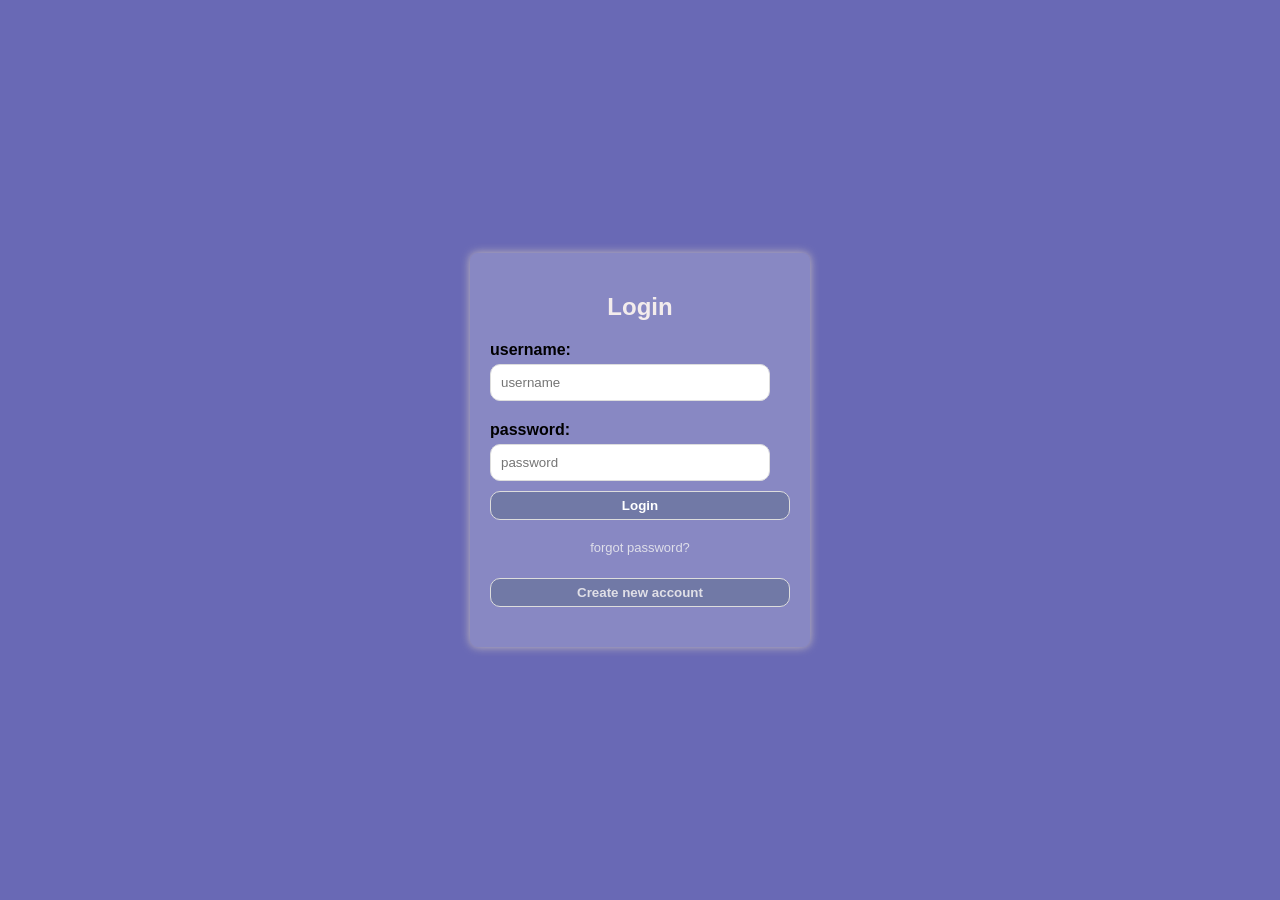
<file: swerveapp/logipage.html>
<!DOCTYPE html>
<html lang="en">
<head>
    <meta charset="UTF-8">
    <meta name="viewport" content="width=device-width, initial-scale=1.0">
    <title>SWERVE</title>
    <link rel="stylesheet" href="loginpage.css">

</head>
<body>
    <div class="login-container">
        <h2>Login</h2>
        <form action="/login" method="post">
            <div class="form-group">
                <label for="username">username:</label>
                <input type="text" id="username" name="username" required placeholder="username">
            </div>
            <div class="form-group">
                <label for="password">password:</label>
                <input type="password" id="password" name="password" required placeholder="password">
                <div class="form-group">
                    <input type="submit" value="Login">
                </div>
                <p class="forget">forgot password?</p>
                 <button class="new-account">Create new account</button>
        </form>

    </div>
</body>
</html>
</file>
<file: swerveapp/loginpage.css>
body{
    font-family: Arial, Helvetica, sans-serif;
    display: flex;
    justify-content: center;
    align-items: center;
    min-height: 100vh;
     background-image: linear-gradient(rgba(4,9,30,0.7)),url(swervegirl.jpeg);
    background-color: hsl(240, 34%, 56%);
    margin: 0%;
}
.login-container{
background-color: #f4f3f538;
padding: 20px;
border-radius: 8px;
box-shadow: 0 0 10px rgb(199, 189, 189);
width: 300px;

}
 .username {
    color: #d6dce2;
}
.login-container h2{
    text-align: center;
    margin-bottom: 20px;
    color: #f3ecec;
}
.form-group{
    margin-bottom: 20px;
}
.form-group label{
    display: block;
    margin-bottom: 5px;
    font-weight: bold;
}
.form-group input[type="text"], .form-group input[type="password"] {
    width: calc(100% - 20px);
    padding: 10px;
    border: 1px solid #ddd;
    border-radius: 10px;
    box-sizing: border-box;
}
.form-group input[type="submit"] {
    background-color: #4b607762;
    margin-top: 10px;
    font-weight: bold;
    color: #fff;
    width: 300px;
    padding: 6px;
    border: 1px solid #ddd;
    border-radius: 10px;
    cursor: pointer;
    animation: 015s;
}

.form-group input[type="submit"]:hover{
     opacity: 0.7;
}
.forget{
    text-align: center;
    font-size: small;
    font-family: sans-serif;
    justify-content: center;
    color: #f3f3f3ce;
    cursor: pointer;
    transition: text-decoration 0.3s ease-in-out transform 0.3s ease-in-out ;

}
.forget:hover{
    text-decoration: underline;
}
.forget:active {
    color: #0a3b96;
}
.new-account{
    margin-top: 10px;
    font-weight: bold;
    color: #faf7f6ce;
    background-color:#4b607762;
    width: 300px;
    padding: 6px;
    border: 1px solid #ddd;
    border-radius: 10px;
    cursor: pointer;
    transition: hover 015s;
}
.new-account:hover{
        background-color: #d6dce2;
        opacity: 0.8;
        color: #cf8859;
}
new-account:action {

}
</file>
